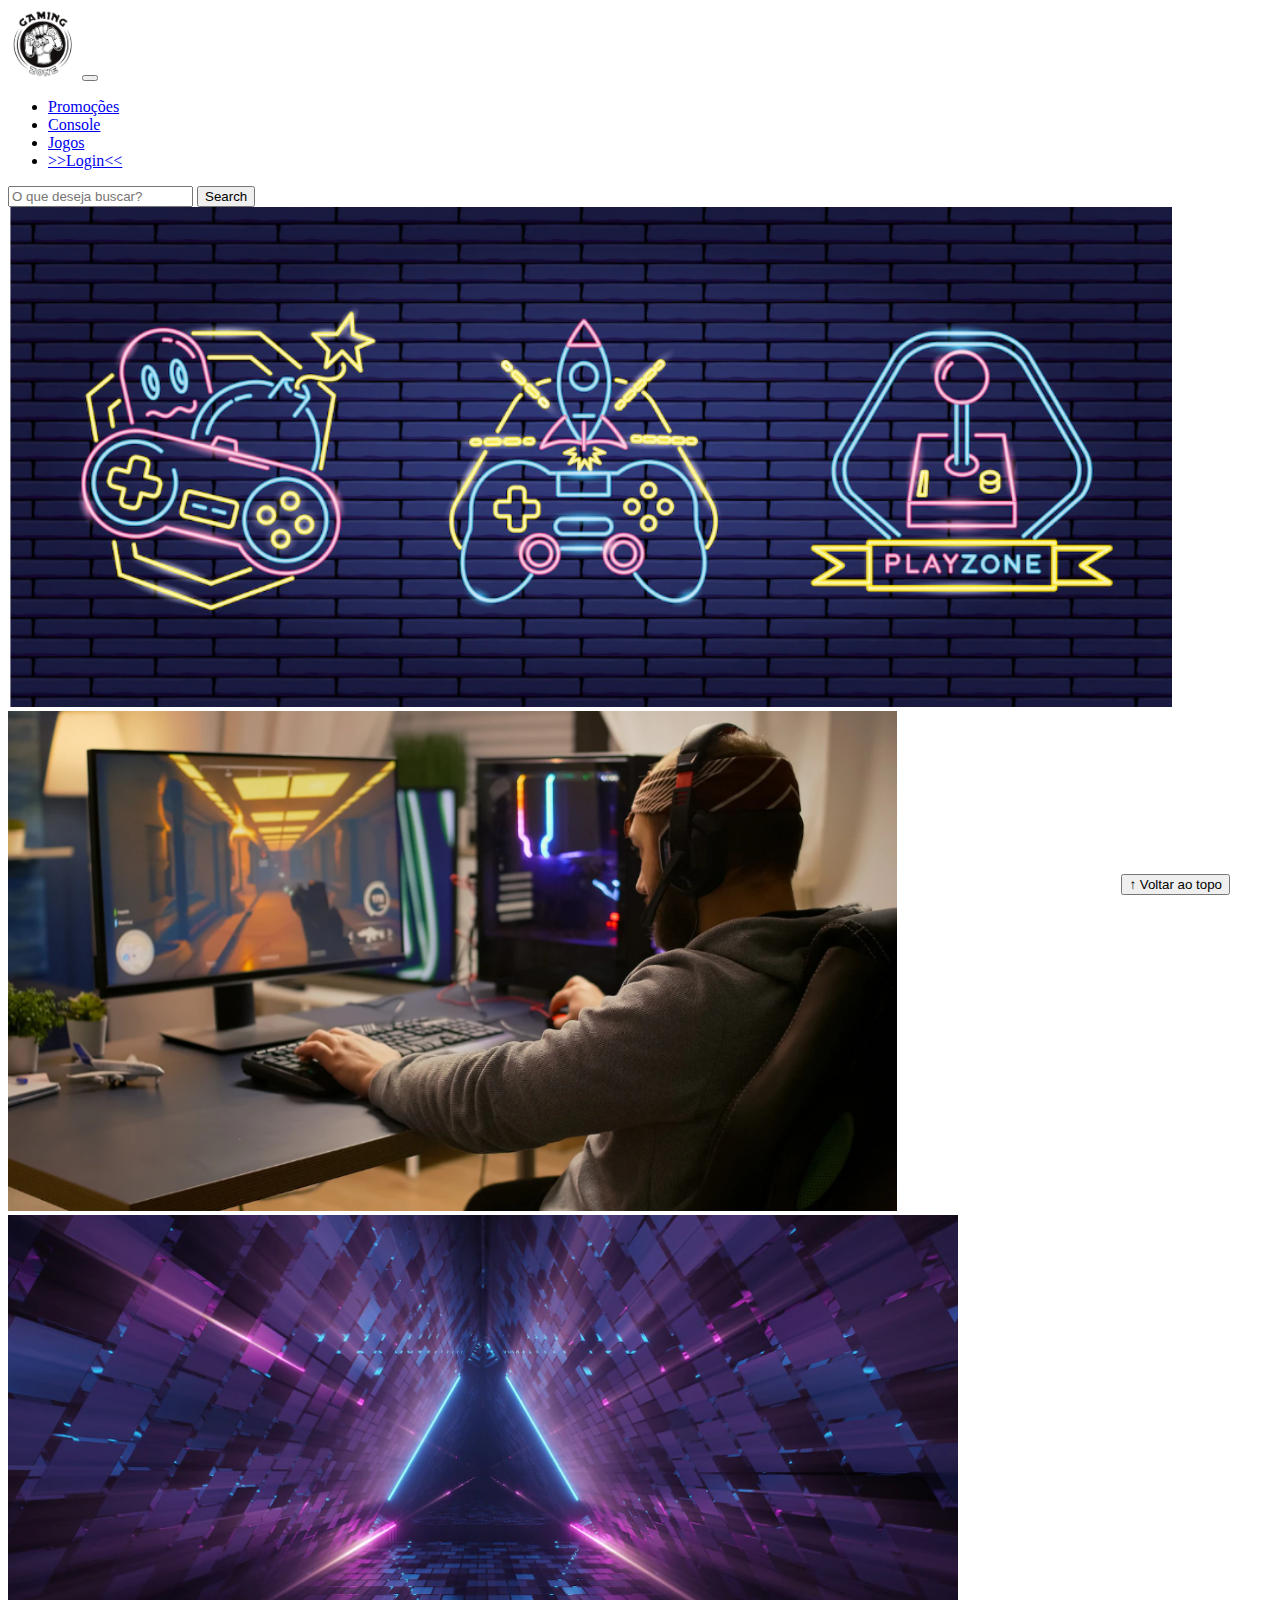
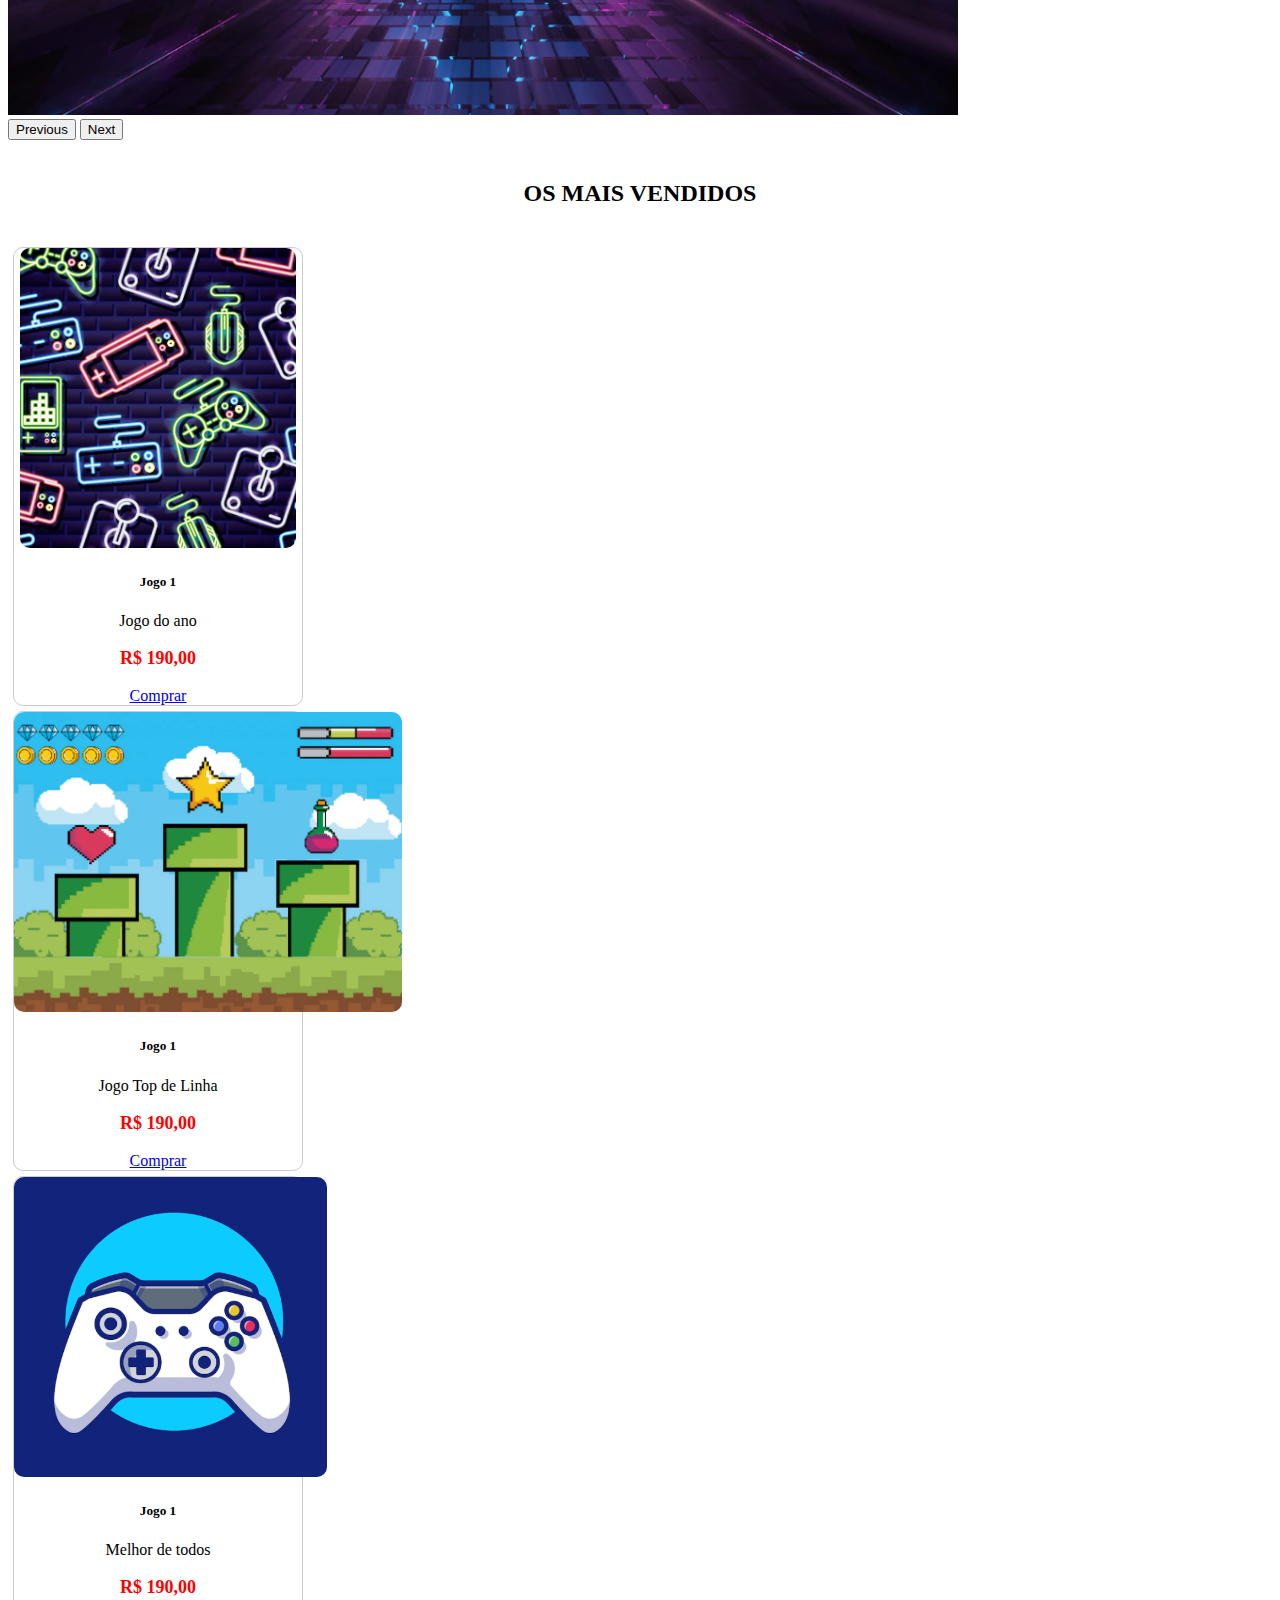
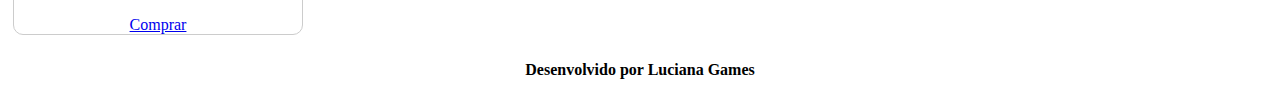
<file: index.html>
<!DOCTYPE html>
<html lang="pt-br">

<head>
  <meta charset="UTF-8">
  <meta http-equiv="X-UA-Compatible" content="IE=edge">
  <meta name="viewport" content="width=device-width, initial-scale=1.0">
  <title>Luciana Games</title>

  <link href="https://cdn.jsdelivr.net/npm/bootstrap@5.2.2/dist/css/bootstrap.min.css" rel="stylesheet"
    integrity="sha384-Zenh87qX5JnK2Jl0vWa8Ck2rdkQ2Bzep5IDxbcnCeuOxjzrPF/et3URy9Bv1WTRi" crossorigin="anonymous">

  <link rel="stylesheet" href="css/estilo.css">



</head>

<body>
  <header>
    <nav class="navbar navbar-expand-lg bg-body-tertiary">
      <div class="container-fluid">
        <a class="navbar-brand" href="iindex.html"><img src="img/logo.png"></a>
        <button class="navbar-toggler" type="button" data-bs-toggle="collapse" data-bs-target="#navbarSupportedContent" aria-controls="navbarSupportedContent" aria-expanded="false" aria-label="Toggle navigation">
          <span class="navbar-toggler-icon"></span>
        </button>
        <div class="collapse navbar-collapse" id="navbarSupportedContent">
          <ul class="navbar-nav me-auto mb-2 mb-lg-0">
            <li class="nav-item">
              <a class="nav-link active" aria-current="page" href="#">Promoções</a>
            </li>
            <li class="nav-item">
              <a class="nav-link" href="#">Console</a>
            </li>
            <li class="nav-item">
              <a class="nav-link" href="#">Jogos</a>
            </li>
            <li class="nav-item">
              <a class="nav-link" href="login.html">>>Login<<</a>
            </li>
           
          </ul>
          <form class="d-flex" role="search">
            <input class="form-control me-2" type="search" placeholder="O que deseja buscar?" aria-label="Search">
            <button class="btn btn-outline-success" type="submit">Search</button>
          </form>
        </div>
      </div>
    </nav>
  </header>

  <main>



    <section id="section-banners" class="container-fluid">
      <div id="carouselExample" class="carousel slide">
        <div class="carousel-inner">
          <div class="carousel-item active">
            <img src="img/banner1.PNG" class="d-block w-100" alt="Venha comprar na nossa loja!">
          </div>
          <div class="carousel-item">
            <img src="img/banner2.PNG" class="d-block w-100" alt="Promoção de produtos">
          </div>
          <div class="carousel-item">
            <img src="img/banner3.PNG" class="d-block w-100" alt="Várias novidades de produtos">
          </div>
        </div>
        <button class="carousel-control-prev" type="button" data-bs-target="#carouselExample" data-bs-slide="prev">
          <span class="carousel-control-prev-icon" aria-hidden="true"></span>
          <span class="visually-hidden">Previous</span>
        </button>
        <button class="carousel-control-next" type="button" data-bs-target="#carouselExample" data-bs-slide="next">
          <span class="carousel-control-next-icon" aria-hidden="true"></span>
          <span class="visually-hidden">Next</span>
        </button>
      </div>
      

    </section>
    <section id="section-vendidos" class="container-fluid">

      <h2>OS MAIS VENDIDOS</h2>

      <div class="card-group">
      <div class="card" style="width: 18rem;">
        <img src="img/jogo1.PNG" class="card-img-top" alt="Jogo de aventura">
        <div class="card-body">
          <h5 class="card-title">Jogo 1</h5>
          <p class="card-text">Jogo do ano</p>
          <p class="preco">R$ 190,00</p>   
          <a href="#" class="btn btn-primary">Comprar</a>
        </div>
      </div>

      <div class="card" style="width: 18rem;">
        <img src="img/jogo2.PNG" class="card-img-top" alt="Jogo de aventura">
        <div class="card-body">
          <h5 class="card-title">Jogo 1</h5>
          <p class="card-text">Jogo Top de Linha</p>
          <p class="preco">R$ 190,00</p>   
          <a href="#" class="btn btn-primary">Comprar</a>
        </div>
      </div>

      <div class="card" style="width: 18rem;">
        <img src="img/jogo3.PNG" class="card-img-top" alt="Jogo de aventura">
        <div class="card-body">
          <h5 class="card-title">Jogo 1</h5>
          <p class="card-text">Melhor de todos</p>
          <p class="preco">R$ 190,00</p>   
          <a href="#" class="btn btn-primary">Comprar</a>
        </div>
      </div>
    </div>
    </section>


  </main>

  <footer>
    <p>Desenvolvido por Luciana Games</p>
  </footer>

  <button id="voltar-topo" type="button" class="btn btn-outline-primary" onclick="topo()">&uarr; Voltar ao topo</button>

  <script src="js/script.js"></script>
  <script src="https://cdn.jsdelivr.net/npm/bootstrap@5.2.2/dist/js/bootstrap.bundle.min.js"
    integrity="sha384-OERcA2EqjJCMA+/3y+gxIOqMEjwtxJY7qPCqsdltbNJuaOe923+mo//f6V8Qbsw3"
    crossorigin="anonymous"></script>

</body>

</html>
</file>
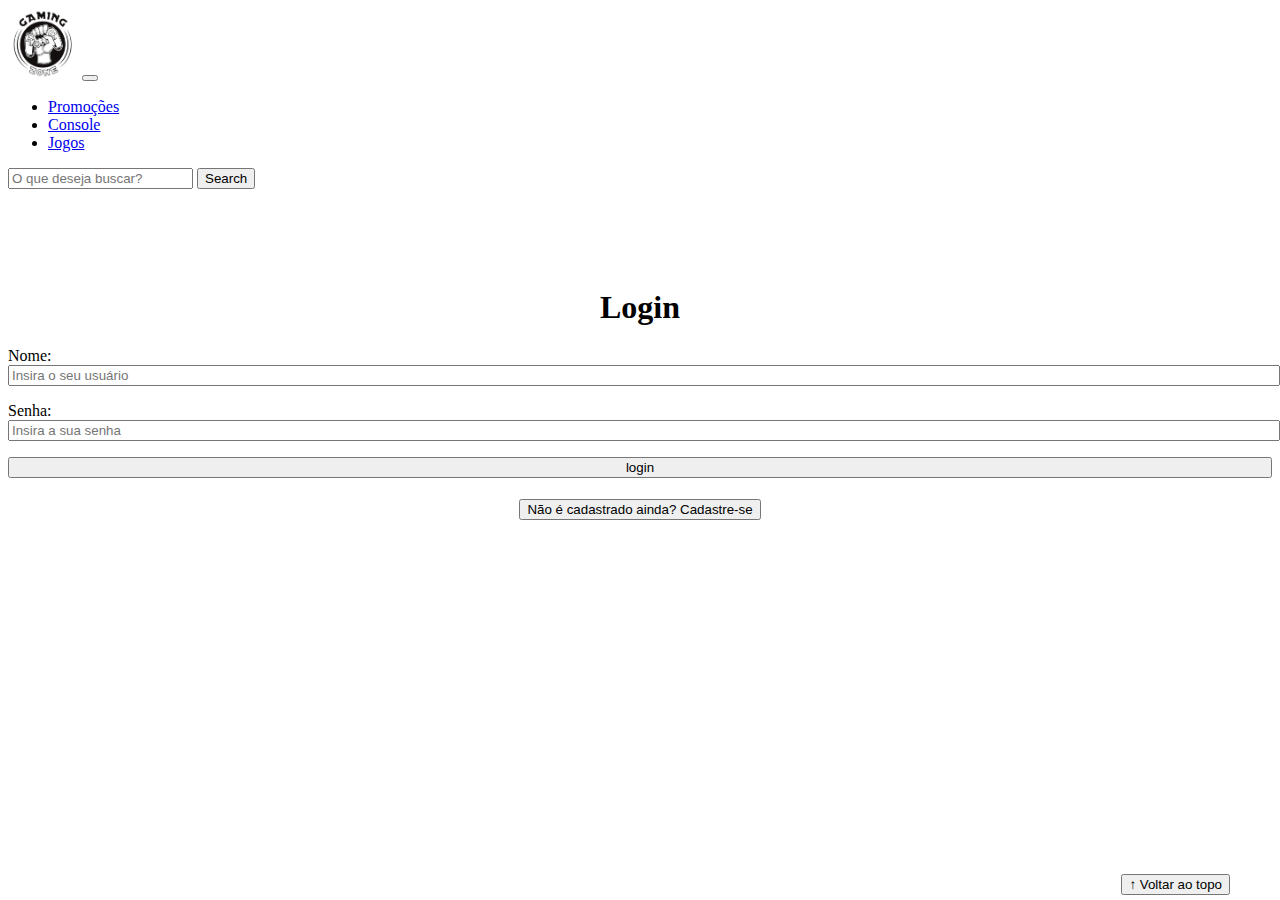
<file: login.html>
<!DOCTYPE html>
<html lang="pt-br">

<head>
    <meta charset="UTF-8">
    <meta http-equiv="X-UA-Compatible" content="IE=edge">
    <meta name="viewport" content="width=device-width, initial-scale=1.0">
    <title>LH Games - login</title>
    <link href="https://cdn.jsdelivr.net/npm/bootstrap@5.2.2/dist/css/bootstrap.min.css" rel="stylesheet"
        integrity="sha384-Zenh87qX5JnK2Jl0vWa8Ck2rdkQ2Bzep5IDxbcnCeuOxjzrPF/et3URy9Bv1WTRi" crossorigin="anonymous">
    <link rel="stylesheet" href="css/estilo.css">
</head>

<body>
    <header>
        <nav class="navbar navbar-expand-lg bg-body-tertiary">
            <div class="container-fluid">
              <a class="navbar-brand" href="iindex.html"><img src="img/logo.png"></a>
              <button class="navbar-toggler" type="button" data-bs-toggle="collapse" data-bs-target="#navbarSupportedContent" aria-controls="navbarSupportedContent" aria-expanded="false" aria-label="Toggle navigation">
                <span class="navbar-toggler-icon"></span>
              </button>
              <div class="collapse navbar-collapse" id="navbarSupportedContent">
                <ul class="navbar-nav me-auto mb-2 mb-lg-0">
                  <li class="nav-item">
                    <a class="nav-link active" aria-current="page" href="#">Promoções</a>
                  </li>
                  <li class="nav-item">
                    <a class="nav-link" href="#">Console</a>
                  </li>
                  <li class="nav-item">
                    <a class="nav-link" href="#">Jogos</a>
                  </li>
                
                </ul>
                <form class="d-flex" role="search">
                  <input class="form-control me-2" type="search" placeholder="O que deseja buscar?" aria-label="Search">
                  <button class="btn btn-outline-success" type="submit">Search</button>
                </form>
              </div>
            </div>
          </nav>
    </header>

    <main>
        <section id="section-login">
            <h1>Login</h1>
            <div class="d-flex justify-content-center">
                <form method="post" action="" id="login">
                    <p>
                        <label for="usuario">Nome: </label>
                        <input id="usuario" name="usuario" required="required" type="text"
                            placeholder="Insira o seu usuário" class="form-control" />
                    </p>
                    <p>
                        <label for="senha">Senha: </label>
                        <input id="senha" name="senha" required="required" type="password"
                            placeholder="Insira a sua senha" class="form-control" />
                    </p>
                    <p>
                        <input type="button" value="login" class="btn btn-primary" id="bt-login" onclick="login()" />
                    </p>
                </form>
            </div>
        </section>

        <section id="section-cadastro">
        <div id="botao-cadastrar">
            <button type="button" class="btn btn-info">Não é cadastrado ainda? Cadastre-se</button>
        </div>
        <div id="form-cadastrar">

            <h1>Criar minha conta</h1>
            <p>Informe os seus dados abaixo para criar sua conta.</p>

            <div class="d-flex justify-content-center">
                <form method="post" action="" id="login">
                    <p>
                        <label for="usuario">Usuário: </label>
                        <input id="usuario" name="usuario" required="required" type="text"
                            placeholder="ex. nome de usuário" class="form-control" />
                    </p>
                    <p>
                        <label for="email">E-mail: </label>
                        <input id="email" name="email" required="required" type="email"
                            placeholder="seu@email.com.br" class="form-control" />
                    </p>
                    <p>
                        <label for="senha">Senha: </label>
                        <input id="senha" name="senha" required="required" type="password"
                            placeholder="mínimo de 6 caracteres" class="form-control" />
                    </p>
                    <p>
                        <input type="button" value="Cadastrar" class="btn btn-primary" id="bt-cadastrar"
                            onclick="cadastro()" />
                    </p>
                </form>
            </div>

        </div>
    </section>
    
</main>

    <footer>
        <p></p>
    </footer>

    <button id="voltar-topo" type="button" class="btn btn-outline-primary">&uarr; Voltar ao topo</button>

    <script src="https://cdn.jsdelivr.net/npm/bootstrap@5.2.2/dist/js/bootstrap.bundle.min.js"
        integrity="sha384-OERcA2EqjJCMA+/3y+gxIOqMEjwtxJY7qPCqsdltbNJuaOe923+mo//f6V8Qbsw3"
        crossorigin="anonymous"></script>
    <script src="js/script.js"></script>

    <script src="https://code.jquery.com/jquery-3.6.1.js"
        integrity="sha256-3zlB5s2uwoUzrXK3BT7AX3FyvojsraNFxCc2vC/7pNI=" crossorigin="anonymous"></script>
    <script type="text/javascript" src="js/jquery-script.js"></script>

</body>

</html>
</file>
<file: css/estilo.css>
/*cabeçalho*/
header img {
    height: 70px;
    width: 70px;
}

/*Conteudo principal*/
main{
    min-height: 500px;
}

/*banner*/
#section-banners img{
    height: 500px;
}

/*Produtos vendidos*/

#section-vendidos{
    text-align: center;
}

#section-vendidos h2{

    font-weight: bold;
    padding: 20px;

}

#section-vendidos img{
    height:300px;
    border-radius: 10px;
}

#section-vendidos .card{
    margin: 5px;
    border: 1px solid #ccc;
    border-radius: 10px;
}

#section-vendidos .preco{
    color: red;
    font-size:18px;
    font-weight: bold;
}

/*Rodapé*/
footer{
    text-align:center;
}

footer p {
    font-weight: bold;
    padding: 10px;
}

/*Botão Voltar topo*/

#voltar-topo{
    position: fixed;
    bottom: 5px;
    right: 50px;
}

/* página de login  */

#section-login{
    margin-top: 100px;
}

#section-login h1 {
    text-align: center;
}

#section-login input {
    width: 100%;
}

/* Formulário de cadastro*/

#section-cadastro{
    padding:5px;
    text-align: center;
    background-color: #fff;
}

#form-cadastrar{
    padding: 50px;
    display: none;
}
</file>
